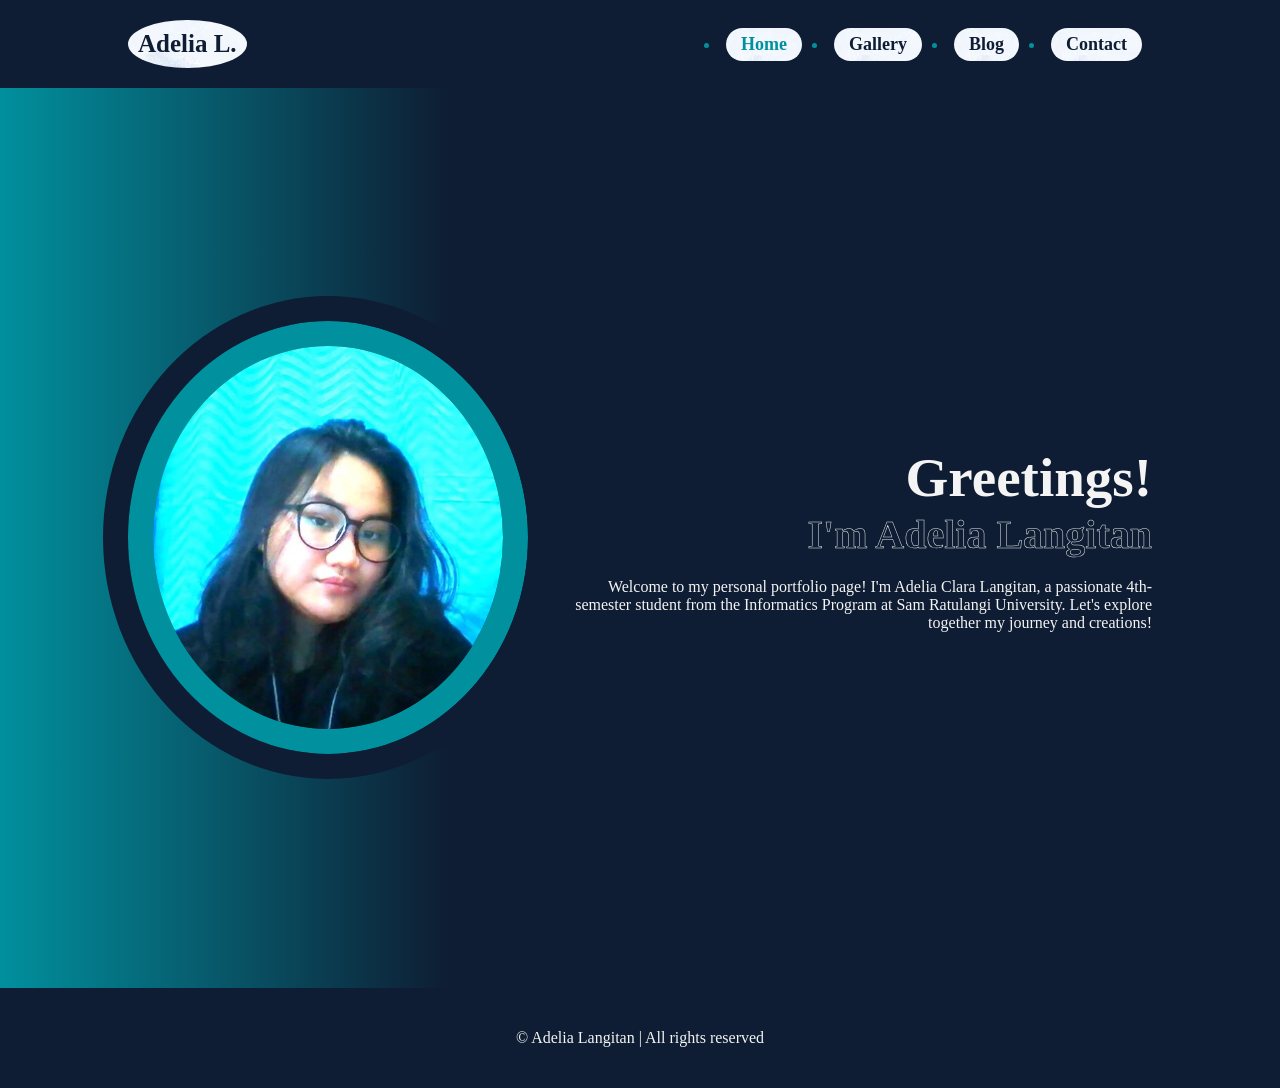
<file: index.html>
<!DOCTYPE html>
<html lang="en">
<head>
    <link href="favicon/favicon.ico" rel="icon">
    <link href="favicon/apple-touch-icon.png" rel="apple-touch-icon">
    <meta charset="UTF-8">
    <meta name="viewport" content="width=device-width, initial-scale=1.0">
    <title>Home - Portfolio Adelia Langitan</title>
    <link rel="stylesheet" href="styles.css">
</head>
<body>
    <header class="header">
        <a href="#" class="logo" >Adelia L.</a>
    
        <div class="menu-toggle">
            <input type="checkbox" />
            <span></span>
            <span></span>
            <span></span>
        </div>
        
            <nav class="nav-content">
                    <li><a href="index.html" class="active">Home<span></span></a></li>
                    <li><a href="gallery.php">Gallery<span></span></a></li>
                    <li><a href="blog.php">Blog<span></span></a></li>
                    <li><a href="contact.html">Contact<span></span></a></li>
            </nav>
        </header>

    <section class="home">
        <div class="home-img">
            <img src="images/img1.jpg">
        </div>
        <div class="home-content">
            <h1>Greetings!</h1>
            <h3>I'm Adelia Langitan</h3>
            <p>Welcome to my personal portfolio page!
                I'm Adelia Clara Langitan, a passionate 4th-semester student from the Informatics Program at Sam Ratulangi University.
                Let's explore together my journey and creations!</p>            
        </div>
    </section>

    <footer class="home-footer">
        <p>&copy; Adelia Langitan | All rights reserved</p>
    </footer>

    <script src="script.js"></script>
</body>
</html>
</file>
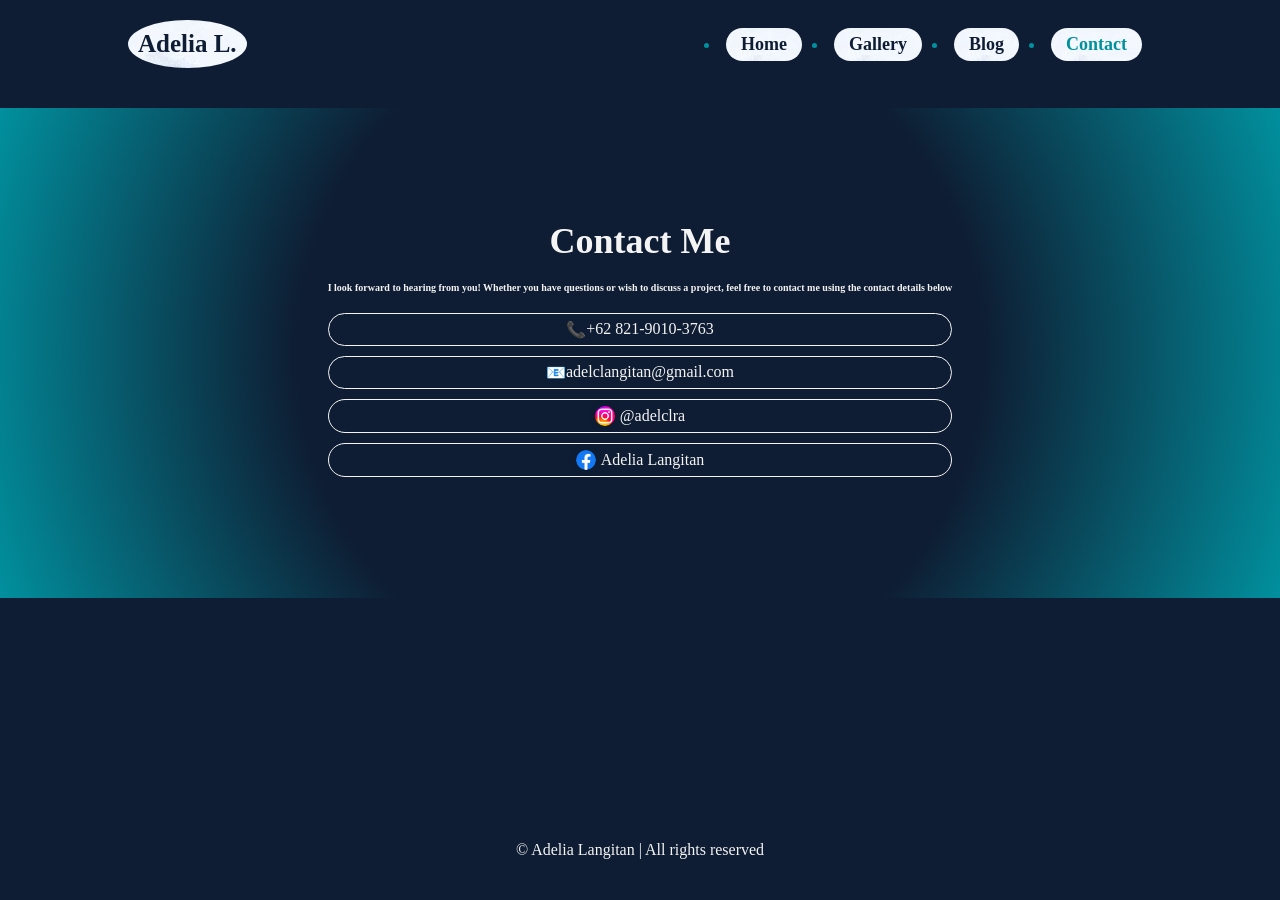
<file: contact.html>
<!DOCTYPE html>
<html lang="en">
<head>
    <link href="favicon/favicon.ico" rel="icon">
    <link href="favicon/apple-touch-icon.png" rel="apple-touch-icon">
    <meta charset="UTF-8">
    <meta name="viewport" content="width=device-width, initial-scale=1.0">
    <title>Contact - Portfolio Adelia Langitan</title>
    <link rel="stylesheet" href="styles.css">
</head>
<body>
    <header class="header">
        <a href="#" class="logo">Adelia L.</a>
    
        <div class="menu-toggle">
            <input type="checkbox" />
            <span></span>
            <span></span>
            <span></span>
        </div>

        <nav class="nav-content">
                    <li><a href="index.html">Home<span></span></a></li>
                    <li><a href="gallery.php">Gallery<span></span></a></li>
                    <li><a href="blog.php">Blog<span></span></a></li>
                    <li><a href="contact.html" class="active">Contact<span></span></a></li>
            </nav>
        </header>

    <section class="contact">
            <div class="contact-form">
                <h2 class="contact-title">Contact Me</h2>
                <h3 class="contact-subtitle">I look forward to hearing from you! Whether you have questions or wish to discuss a project, feel free to contact me using the contact details below</h3>
                <section class="contact-section">
                    <p class="contact-info">&#128222; <a href="tel:+6282190103763">+62 821-9010-3763</a></p>
                    <p class="contact-info">&#128231; <a href="mailto:adelclangitan@gmail.com">adelclangitan@gmail.com</a></p>
                    <p class="contact-info">
                        <img src="logo/logo instagram.png" alt="Instagram Logo" width="20" height="20">
                        <a href="https://www.instagram.com/adelclra?igsh=cG5zbmdjN3ZlNXY5"> @adelclra</a>
                    </p>
                    <p class="contact-info">
                        <img src="logo/logo facebook.png" alt="Facebook Logo" width="20" height="20" style="vertical-align: middle; margin-right: 5px;">
                        <a href="https://www.facebook.com/profile.php?id=100006936438247">Adelia Langitan</a>
                    </p>           
            </div>                       
        <footer class="contact-footer">
            <p>&copy; Adelia Langitan | All rights reserved</p>
        </footer>
    </section>

        <script src="script.js"></script>
</body>
</html>
</file>
<file: styles.css>
/*HOME*/
* {
    margin: 0;
    padding: 0;
    box-sizing: border-box;
    text-decoration: none;
    border: none;
    outline: none;
    scroll-behavior: smooth;
    font-family: 'Poppins', 'Georgia';
}

body{
    background: #0e1d33;
    color: #01909e;
    overflow-y: auto;
    overflow-x: hidden;
}

.header {
    position: relative;
    top: 0;
    left: 0;
    width: 100%;
    padding: 20px 10%;
    background: #0e1d33;
    display: flex;
    justify-content: space-between;
    align-items: center;
    z-index: 100;
}

.logo {
    font-size: 25px;
    color: #0e1d33;
    text-decoration: none;
    background: url(background/bluebg.jpeg);
    font-weight: 700;
    opacity: 0;
    animation: slideTop 1s ease forwards;
    display: inline-block; 
    padding: 10px; 
    border-radius: 50%; 
}

@keyframes slideTop {
    0% {
        opacity: 0;
        transform: translateY(100px);
    }
    100% {
        opacity: 1;
        transform: translateY(0);
    }
}

/*NAVBAR*/
.nav-content{
    display: flex;
    justify-content: space-around;
    align-items: center; 
    flex-wrap: nowrap; 
}

.nav-content a {
    display: inline-block;
    font-size: 18px;
    color: #0e1d33;
    text-decoration: none;
    background: url(background/bluebg.jpeg);
    padding: 6px 15px; 
    transition: .3s;
    opacity: 0;
    animation: slideTop 1s ease forwards;
    animation-delay: calc(.2s * var(--i));
    border-radius: 30px; 
    margin-right: 10px; 
    font-family: 'Poppins', 'Georgia';
    font-weight: 700;
}

.nav-content a:hover,
.nav-content a.active {
    color: #01909e;
}

.nav-content a:hover span {
    transform: scale(1) translateY(0);
    opacity: 1; 
}

/*Menu*/
.menu-toggle {
    display: none;
    flex-direction: column;
    height: 20px;
    justify-content: space-between;
    position: relative;
    background-color: transparent;
    z-index: 1;
}

.menu-toggle input {
    position: absolute;
    width: 40px;
    height: 28px;
    left: -5px;
    top: -5px;
    opacity: 0;
    cursor: pointer;
    z-index: 2;
}

.menu-toggle span {
    display: block;
    width: 28px;
    height: 3px;
    background-color: #f4f4f4;
    border-radius: 3px;
    transition: 0.5s;
}

.menu-toggle span:nth-child(2) {
    transform-origin: 0 0;
}

.menu-toggle input:checked ~ span:nth-child(2) {
    transform: rotate(45deg) translate(1px, -1px);
}

.menu-toggle input:checked ~ span:nth-child(3) {
    transform: scale(0);
}

.menu-toggle span:nth-child(4) {
    transform-origin: 0 100%;
}

.menu-toggle input:checked ~ span:nth-child(4) {
    transform: rotate(-45deg) translate(-1px, 1px);
}

.home {
    height: 100vh;
    background: linear-gradient(-90deg, #0e1d33 65%, #01909e);
    display: flex;
    justify-content: space-between;
    align-items: center;
    padding: 0 10%;
    overflow-x: hidden;
}

.home-img {
    width: 400px;
    height: auto;
    border-radius: 50%;
    border: 25px solid #01909e;
    outline: 25px solid #0e1d33;
    overflow: hidden; 
    opacity: 0;
    animation: zoomIn 1s ease forwards, floatImg 4s ease-in-out infinite;
    animation-delay: 1.1s, 2.1s;
}

.home-img img {
    width: 100%;
    height: auto;
    object-fit: cover; 
}

@keyframes zoomIn {
    0% {
        opacity: 0;
        transform: scale(0);
    }
    100% {
        opacity: 1;
        transform: scale(1);
    }
}

@keyframes floatImg {
    0% {
        transform: translateY(0);
    }
    50% {
        transform: translateY(-24px);
    }
    100% {
        transform: translateY(0);
    }
}

.home-content {
    max-width: 600px;
    color: #f4f4f4;
    text-align: right;
}

.home-content h1 {
    font-size: 55px;
    line-height: 1.2;
    font-weight: 700;
    opacity: 0;
    animation: slideLeft 1s ease forwards;
    animation-delay: .7s;
}

.home-content h3 {
    font-size: 40px;
    font-weight: 700;
    color: transparent;
    -webkit-text-stroke: .5px #f4f4f4;
    background-image: linear-gradient(#01909e, #01909e);
    background-repeat: no-repeat;
    -webkit-background-clip: text;
    background-clip: text; 
    background-position: -410px 0;
    opacity: 0;
    animation: animasiTeks 6s linear infinite, slideLeft 1s ease forwards;
    animation-delay: .7s;
}

@keyframes slideLeft {
    0% {
        opacity: 0;
        transform: translateX(100px);
    }
    100% {
        opacity: 1;
        transform: translatex(0);
    }
}

@keyframes animasiTeks {
    0%,
    95%,
    100% {
        background-position: -410px 0;
    }

    65%,
    85% {
        background-position: 0 0;
    }
}

.home-content p {
    font-size: 16px;
    margin-top: 20px;
    color: #f4f4f4;
    opacity: 0;
    animation: slideLeft 1s ease forwards;
    animation-delay: .7s;
}

.home-footer {
    position: relative;
    display: flex;
    justify-content: center;
    align-items: center;
    color: #f4f4f4;
    width: 100%;
    height: 100px;
    padding: 20px 50px;
    flex-direction: column;
}


/* GALLERY */
.gallery-title {
    text-align: center; 
    color: #f4f4f4; 
    font-size: 32px; 
    margin-top: 20px; 
    animation: moveUpDown 2s ease-in-out infinite alternate; 
}

img {
    display: block; 
    border-radius: 10px; 
    box-shadow: 0 0 10px rgba(0, 0, 0, 0.1); 
    cursor: pointer;
    transition: transform 0.3s ease; 
}

.gallery img:hover {
    transform: scale(1.1); 
    filter: blur(2px); 
}

.gallery {
    display: flex;
    flex-wrap: wrap;
    justify-content: center;
    overflow: hidden;
    align-items: center; 
    padding: 20px;
    margin-top: 20px; 
    background: linear-gradient(-90deg, #0e1d33 65%, #01909e);
    overflow-x: hidden;
}

.image-container {
    margin: 10px;
    text-align: center;
    animation: fadeIn 1s ease forwards; 
    position: relative; 
}

@keyframes fadeIn {
    from {
        opacity: 0;
    }
    to {
        opacity: 1;
    }
}

@keyframes moveUpDown {
    0% {
        transform: translateY(0);
    }
    100% {
        transform: translateY(-10px); 
    }
}

.image-description {
    color: #f4f4f4;
    background-color: #0e1d33;
    font-size: 12px;
    margin-top: 5px;
    animation: fadeIn 1S ease forwards;
    position: absolute; 
    left: 50%;
    top: 50%; 
    transform: translate(-50%, -50%); 
    display: none; 
}

.image-container:hover .image-description {
    display: block; 
}

.gallery-footer {
    position: relative;
    bottom: 0;
    left: 0;
    width: 100%;
    display: flex;
    justify-content: center;
    align-items: center;
    color: #f4f4f4;
    height: 100px;
    padding: 20px 50px;
    flex-direction: column;
}

/* BLOG */
.blog {
    background: linear-gradient(-90deg, #0e1d33 65%, #01909e);
    overflow-x: hidden;
}

.blog-post p {
    color: #f4f4f4; 
    font-size: 12px; 
    line-height: 1.6; 
    text-align: justify; 
    margin-bottom: 5px;
    animation: slideInLeft 1s ease forwards; 
}

.blog-title1 {
    text-align: center; 
    color: #f4f4f4; 
    font-size: 32px; 
    padding: 20px;
    margin-top: 0px; 
    margin-bottom: 20px; 
    animation: moveUpDown 2s ease-in-out infinite alternate; 
}

.blog-title {
    color: #f4f4f4;
    animation: slideInLeft 1s ease forwards;
}

.blog-title-large {
    color: #f4f4f4; 
    font-size: 24px; 
    animation: fadeIn 1s ease forwards;
}

.blog-post img {
    max-width: 100%;
    height: auto;
    display: block;
    margin: 0 auto;
    padding: 5px;
    animation: fadeIn 1s ease forwards; 
}

.blog-img-description {
    color: #f4f4f4;
    font-size: 12px;
    margin-top: 5px;
    animation: fadeIn 1s ease forwards;
    text-align: center;
}

.blog-footer {
    position: relative;
    bottom: 0;
    left: 0;
    width: 100%;
    display: flex;
    justify-content: center;
    align-items: center;
    color: #f4f4f4;
    height: 100px;
    padding: 20px 50px;
    flex-direction: column;
}

@keyframes fadeIn {
    from {
        opacity: 0;
    }
    to {
        opacity: 1;
    }
}

@keyframes slideInLeft {
    from {
        transform: translateX(-100px);
        opacity: 0;
    }
    to {
        transform: translateX(0);
        opacity: 1;
    }
}

@keyframes slideInRight {
    from {
        transform: translateX(100px);
        opacity: 0;
    }
    to {
        transform: translateX(0);
        opacity: 1;
    }
}

@keyframes scaleUp {
    from {
        transform: scale(0.5);
        opacity: 0;
    }
    to {
        transform: scale(1);
        opacity: 1;
    }
}

/* CONTACT */
.contact{
    background: radial-gradient(circle, #0e1d33 50%, #01909e);
    display: flex;
    justify-content: center;
    align-items: center;
    padding: 20px;
    margin-top: 20px; 
    height: 490px;
    overflow-x: hidden;
}

.contact-title {
    color: #f4f4f4; 
    text-align: center; 
    font-size: 36px; 
    margin-bottom: 20px; 
    animation: moveUpDown 2s ease-in-out infinite alternate;  
}

.contact-subtitle {
    color: #f4f4f4; 
    text-align: center; 
    font-size: 10px; 
    margin-bottom: 20px; 
    animation: fadeIn 1s ease forwards;
}

@keyframes fadeInDown {
    from {
        opacity: 0;
        transform: translateY(-50px);
    }
    to {
        opacity: 1;
        transform: translateY(0);
    }
}

.contact-info {
    display: flex;
    align-items: center;
    justify-content: center;
    margin-bottom: 10px; 
    animation: fadeInDown 1s ease forwards;
    border: 1px solid #f4f4f4;
    padding: 6px; 
    border-radius: 20px;
    cursor: pointer;
}

.contact-info:hover {
    background-color: #01909e;
    color: #f4f4f4;
}

.contact-info:active {
    background-color: #0e1d33;
    color: #f4f4f4;
}

.contact-info img {
    margin-right: 5px;
}

.contact-info a {
    color: #f4f4f4; 
    text-decoration: none;
}

.contact-info a:hover {
    color: #0e1d33; 
}

.contact-footer {
    position: fixed;
    bottom: 0;
    left: 0;
    width: 100%;
    display: flex;
    justify-content: center;
    align-items: center;
    color: #f4f4f4;
    height: 100px;
    padding: 20px 50px;
    flex-direction: column;
}

hr {
    border: none;
    height: 1px;
    background-color: #f4f4f4;
    margin: 20px 0;
}

.text-underline-white {
    text-decoration: underline;
    text-decoration-color: #f4f4f4;
}

/*Layar Tablet Home*/
@media only screen and (max-width: 768px) {
    .header {
        padding: 20px;
    }

    .logo {
        font-size: 20px;
        display: block;
        text-align: center;
    }

    .nav-content {
        display: block;
    }

    .nav-content a {
        margin: 10px 0;
    }
    

    .home {
        flex-direction: column;
        align-items: center;
        padding: 0 5%;
        overflow-x: hidden;
        overflow-y: auto;
    }

    .home-img {
        margin-top: 50px;
        width: 60%; 
        border-width: 10%;
        outline-width: 10%;
    }

    .home-content {
        text-align: center;
        margin-top: 40px;
    }

    .home-content h1 {
        font-size: 40px;
    }

    .home-content h3 {
        font-size: 30px;
    }

    .home-content p {
        margin-bottom: 50px;
    }

    .footer {
        margin-top: 10px;
    }

    body {
        overflow-x: hidden;
    }
}

/*Layar Mobile Home*/
@media only screen and (max-width: 576px) {
    .header {
        padding: 20px;
    }

    .logo {
        font-size: 20px;
        display: block;
        text-align: center;
    }

    .home {
        flex-direction: column;
        align-items: center;
        padding: 0 5%;
        overflow-x: hidden;
        overflow-y: auto;
    }

    .home-img {
        margin-top: 50px;
        width: 80%;
        border-width: 10%;
        outline-width: 10%;
    }

    .home-content {
        text-align: center;
        margin-top: 40px;
    }

    .home-content h1 {
        font-size: 40px;
    }

    .home-content h3 {
        font-size: 30px;
    }

    .home-content p {
        margin-bottom: 50px;
    }

    .footer {
        margin-top: 10px;
    }

    body {
        overflow-x: hidden;
    }
}


/*Layar Tablet  Gallery*/
@media only screen and (max-width: 768px) {
    .gallery-title {
        font-size: 24px;
    }

    .image-container {
        width: 100%;
    }

    .image-description {
        font-size: 10px;
    }

    body {
        overflow-x: hidden;
    }
}

/*Layar Mobile Gallery*/
@media only screen and (max-width: 576px) {
    .gallery-title {
        font-size: 24px;
    }

    .image-container {
        width: 100%;
    }

    .image-description {
        font-size: 10px;
    }

    body {
        overflow-x: hidden;
    }
}

/*Layar Mobile & Tablet Navbar*/
@media screen and (max-width: 768px) {
    .nav-content {
        position: absolute;
        right: 0;
        top: 0;
        width: 30%;
        height: 100vh; 
        justify-content: space-evenly;
        flex-direction: column;
        align-items: center;
        z-index: -1;
        transform: translateX(100%);
        transition: all 0.5s;
        opacity: 0;
        align-items: center;
        text-align: center; 
    }

    .nav-content.active {
        transform: translateX(0%);
        opacity: 1;
        z-index: 1;
        background: linear-gradient(to left, #0e1d33, #01909e);
        backdrop-filter: blur(10px);
    }

    .nav-content a {
        margin: 10px 0; 
        text-align: center; 
        margin-top: 90px;
    }

    .menu-toggle {
        display: flex;
        z-index: 2;
    }
}


/*Layar Mobile Contact*/
@media only screen and (max-width: 576px) {
    .contact-title {
        font-size: 24px;
    }

    .contact-subtitle {
        font-size: 8px;
    }

    .contact-info {
        padding: 5px;
    }

    body {
        overflow-x: hidden;
    }

    .contact-footer {
        position: fixed;
        bottom: 0;
        left: 0;
        width: 100%;
        display: flex;
        justify-content: center;
        align-items: center;
        color: #f4f4f4;
        height: 100px;
        padding: 20px 50px;
        flex-direction: column;
    }
}

/*Layar Mobile Blog*/
@media only screen and (max-width: 576px) {
    .blog-title1 {
        font-size: 24px;
    }

    .blog-title {
        font-size: 20px;
    }

    .blog-title-large {
        font-size: 16px;
    }

    .blog-post p {
        font-size: 10px;
    }

    .blog-post img {
        padding: 5px;
    }

    .blog-img-description {
        font-size: 10px;
    }

    body {
        overflow-x: hidden;
    }
}
</file>
